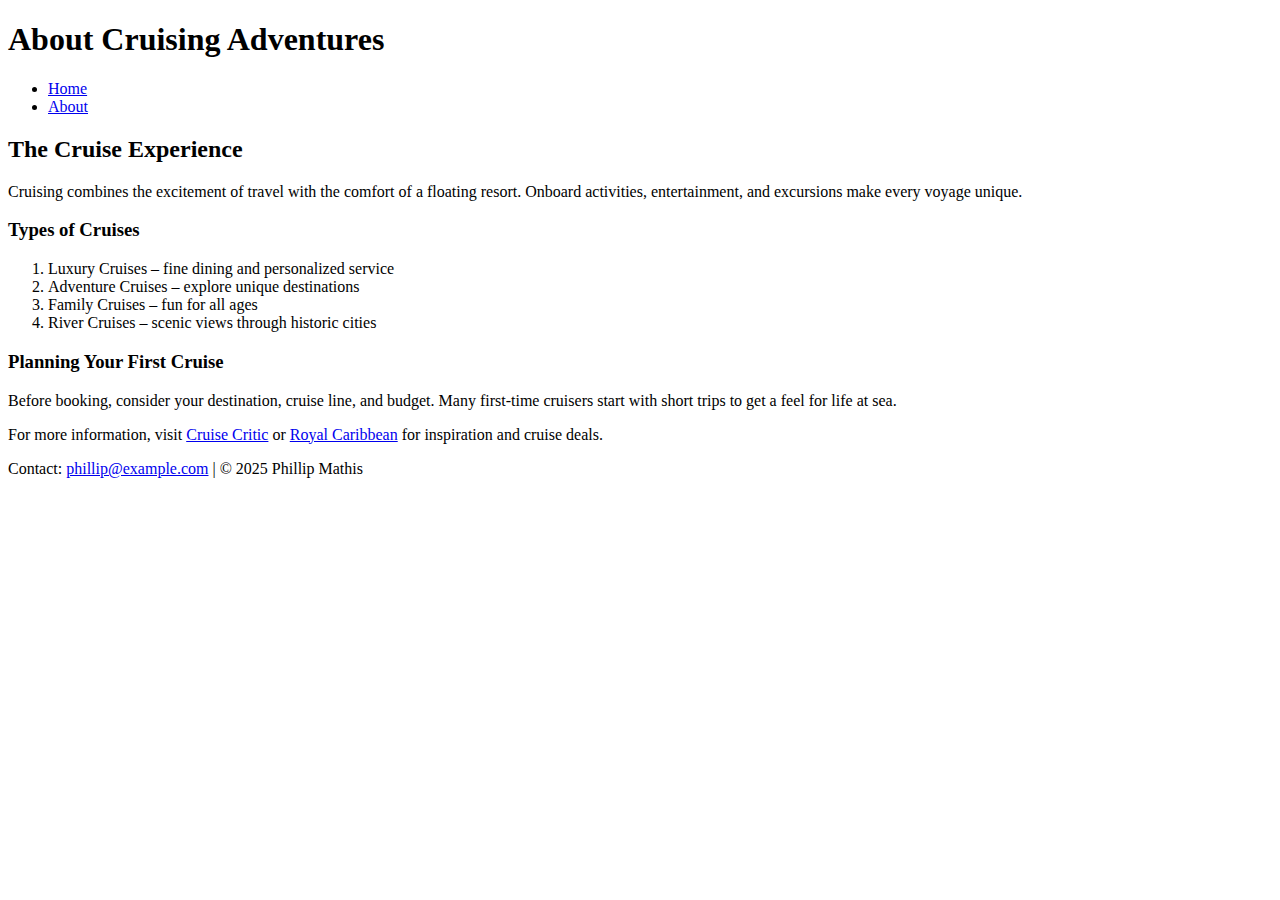
<file: about.html>
<!DOCTYPE html>
<html lang="en">
<head>
    <meta charset="UTF-8">
    <meta name="viewport" content="width=device-width, initial-scale=1.0">
    <title>About Cruising Adventures</title>
</head>
<body>
    <header>
        <h1>About Cruising Adventures</h1>
        <nav>
            <ul>
                <li><a href="index.html">Home</a></li>
                <li><a href="about.html">About</a></li>
            </ul>
        </nav>
    </header>

    <main>
        <h2>The Cruise Experience</h2>
        <p>Cruising combines the excitement of travel with the comfort of a floating resort. Onboard activities, entertainment, and excursions make every voyage unique.</p>

        <h3>Types of Cruises</h3>
        <ol>
            <li>Luxury Cruises – fine dining and personalized service</li>
            <li>Adventure Cruises – explore unique destinations</li>
            <li>Family Cruises – fun for all ages</li>
            <li>River Cruises – scenic views through historic cities</li>
        </ol>

        <h3>Planning Your First Cruise</h3>
        <p>Before booking, consider your destination, cruise line, and budget. Many first-time cruisers start with short trips to get a feel for life at sea.</p>

        <p>For more information, visit <a href="https://www.cruisecritic.com/" target="_blank">Cruise Critic</a> or <a href="https://www.royalcaribbean.com/" target="_blank">Royal Caribbean</a> for inspiration and cruise deals.</p>
    </main>

    <footer>
        <p>Contact: <a href="mailto:phillip@example.com">phillip@example.com</a> | &copy; 2025 Phillip Mathis</p>
    </footer>
</body>
</html>
</file>
